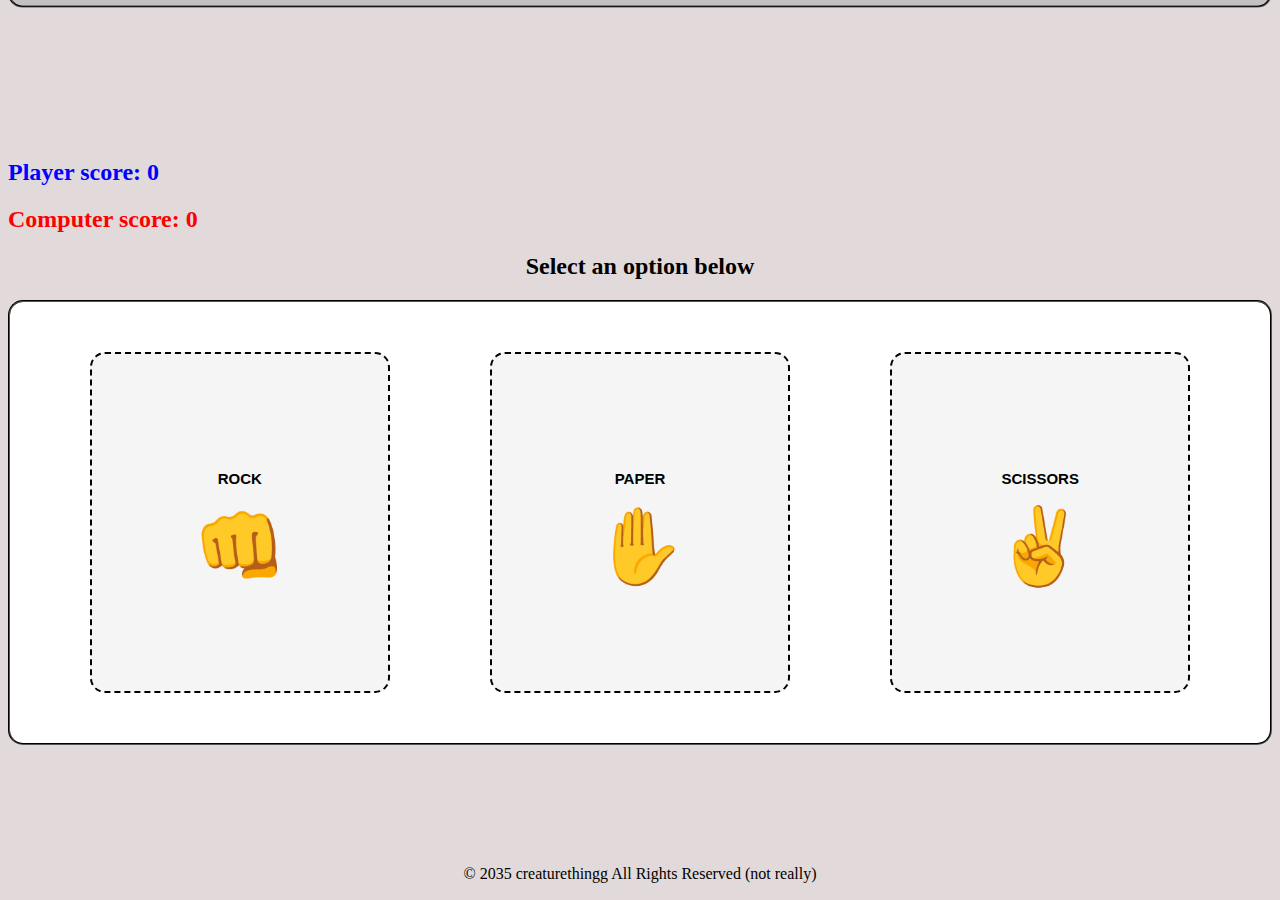
<file: index.html>
<!DOCTYPE html>

<html>

<head>
  <title>RockPaperScissors.game</title>
  <link href="style.css" rel="stylesheet">
</head>
<header>
  <h1 id="header-title">Rock, Paper, Scissors</h1>
  <p id="header-credits">online game by creaturethingg</p>
</header>

<body>
  <h2 class="score" id="score-plr">Player score: 0</h2> <h2 class="score" id="score-rbt">Computer score: 0</h2>
  <h2 id="prevmain-title">Select an option below</h2>
  <main>
    <div id="choice-container">
      <button class="option-button" onclick="plr_select('rock')">
        <h3 class="option-caption">ROCK</h3>👊
      </button>
      <button class="option-button" onclick="plr_select('paper')"">
        <h3 class=" option-caption">PAPER</h3>✋
      </button>
      <button class="option-button" onclick="plr_select('scissors')"">
        <h3 class=" option-caption">SCISSORS</h3>✌
      </button>
    </div>
    <label id="choice-plr" class="choice-label"></label> <br>
    <label id="choice-rbt" class="choice-label"></label> <br>
    <label id="game-status"></label>
  </main>
</body>
<script src="script.js"></script>
<footer>
  <p>&copy 2035 creaturethingg All Rights Reserved (not really)</p>
</footer>

</html>
</file>
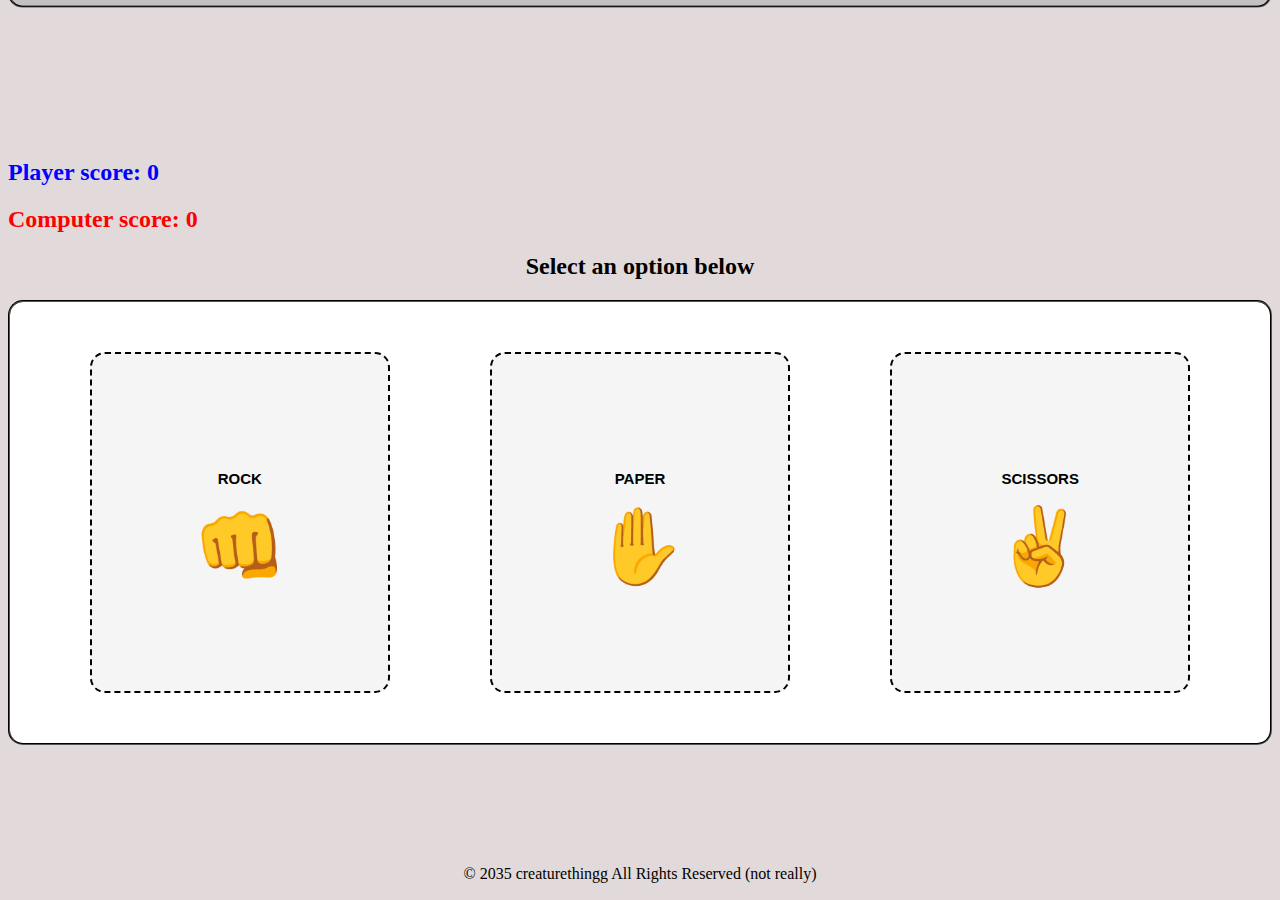
<file: index[1].html>
<!DOCTYPE html>

<html>

<head>
  <title>RockPaperScissors.game</title>
  <link href="style.css" rel="stylesheet">
</head>
<header>
  <h1 id="header-title">Rock, Paper, Scissors</h1>
  <p id="header-credits">online game by creaturethingg</p>
</header>

<body>
  <h2 class="score" id="score-plr">Player score: 0</h2> <h2 class="score" id="score-rbt">Computer score: 0</h2>
  <h2 id="prevmain-title">Select an option below</h2>
  <main>
    <div id="choice-container">
      <button class="option-button" onclick="plr_select('rock')">
        <h3 class="option-caption">ROCK</h3>👊
      </button>
      <button class="option-button" onclick="plr_select('paper')"">
        <h3 class=" option-caption">PAPER</h3>✋
      </button>
      <button class="option-button" onclick="plr_select('scissors')"">
        <h3 class=" option-caption">SCISSORS</h3>✌
      </button>
    </div>
    <label id="choice-plr" class="choice-label"></label> <br>
    <label id="choice-rbt" class="choice-label"></label> <br>
    <label id="game-status"></label>
  </main>
</body>
<script src="script.js"></script>
<footer>
  <p>&copy 2035 creaturethingg All Rights Reserved (not really)</p>
</footer>

</html>
</file>
<file: style.css>
html {
  height: 100%;
  width: 100%;
}

@keyframes slide-down {
  from{transform: translateY(-100%); box-shadow: 0px 0px 25px slategray;}
  to{transform: translateY(0%); box-shadow: 0px 0px 0px black;}
}

@keyframes select {
  from{box-shadow: 0px 0px 0px white; }
  to{box-shadow: 0px 0px 25px yellow;}
}
header {
  background-color: #c2c2c2;
  border-radius: 15px;
  border-color: black;
  border-width: 2px;
  border-style: groove;
  font-family:Arial, Helvetica, sans-serif;
  animation-name: slide-down;
  animation-duration: 1s;
  animation-fill-mode: forwards;
  animation-timing-function: ease-out;
  animation-delay: 1s;
  transform: translateY(-100%);
}

#header-title {
  font-size: 2.34rem;
}

body {
  background-color: #e2dada;
  text-align: center;
  align-items: center;
  align-content: center;
}

#choice-container {
  display: flex;
  background-color: white;
  padding-left: 10%;
  padding-right: 10%;
  justify-content: center;
  border-radius: 15px;
  border-width: 2px;
  border-color: black;
  border-style: groove;
}

.option-button {
  margin: 5%;
  padding: 10%;
  border-radius: 15px;
  border-style: dashed;
  font-size: 75px;
  background-color: whitesmoke;
  transition: scale 1s;
}

.option-button:hover {
  animation-name: select;
  animation-duration: 0.5s;
  animation-fill-mode: forwards;
  animation-timing-function: linear;
  animation-delay: .5s;
  scale: 105%;
}

.option-caption {
  font-size: 15px;
}

.choice-label {
  font-size: 45px;
  justify-content: center;
}

@keyframes const-size {
  25%{font-size: 45px};
  50%{font-size: 50px}
  75%{font-size: 45px}
  100%{font-size: 50px}
}

#game-status {
  font-size: 50px;
  animation-name: const-size;
  animation-duration: 5s;
  animation-timing-function: linear;
  animation-iteration-count: infinite;
}

.score {
  text-align: left;
}

#score-plr {
  color: blue;
}

#score-rbt {
  color: red;
}
</file>
